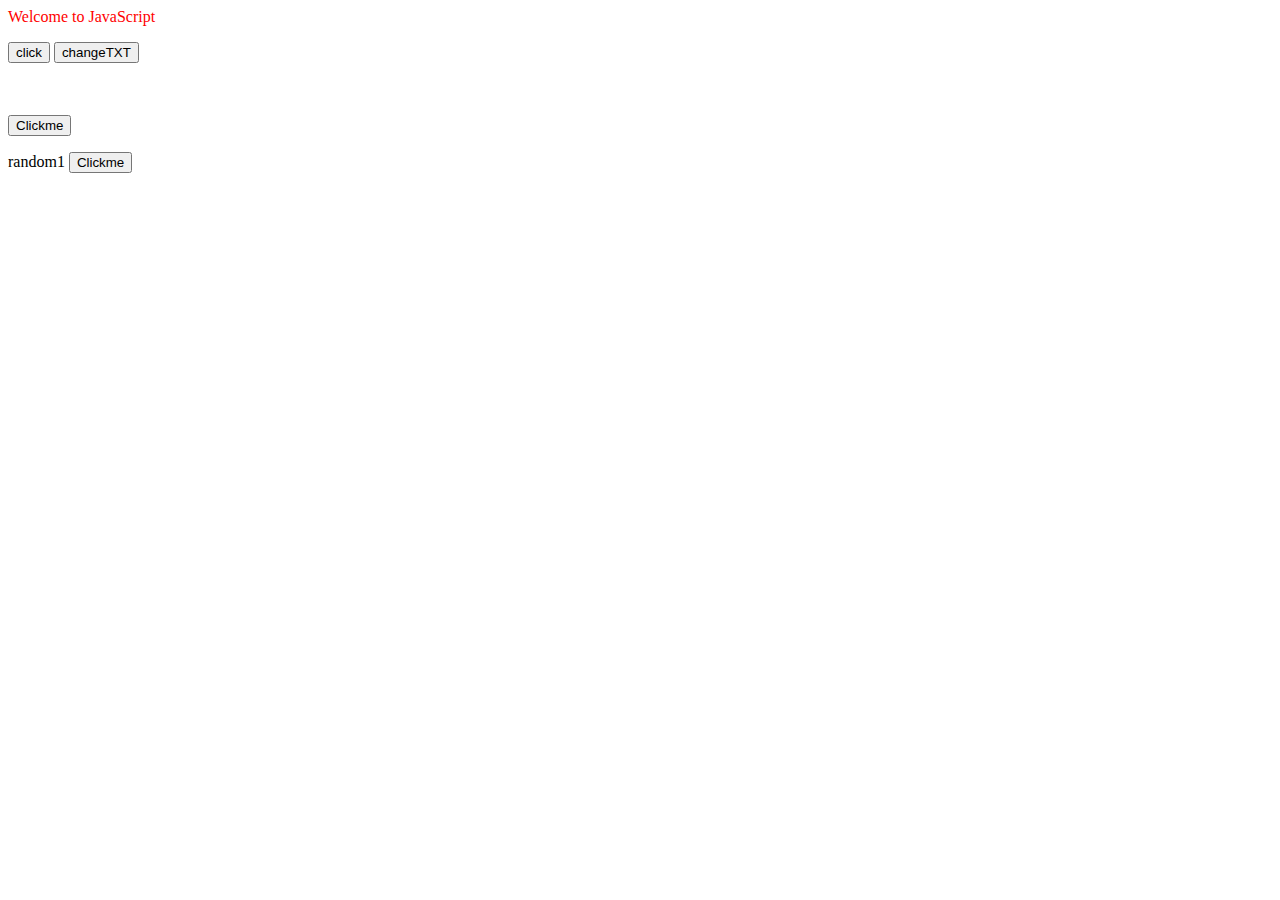
<file: index.html>
<html>  
<head>  
<script type="text/javascript" src="app.js"></script>  
<link rel="stylesheet" href="test.css">

</head>  
<body>  
<p id="test_p">Welcome to JavaScript</p>  
<form>  
<input type="button" value="click" onclick="msg()"/>  

<input type="button" value="changeTXT" onclick="changetxt()"/>  

</form>  



<br>
<br>
<button id=”save” onclick="foo()"> Clickme </button>
<p id="text"></p>
<span id="r">random1</span>

<button id=”colorChange” onclick="changeColor()"> Clickme </button>



</body>  
</html>
</file>
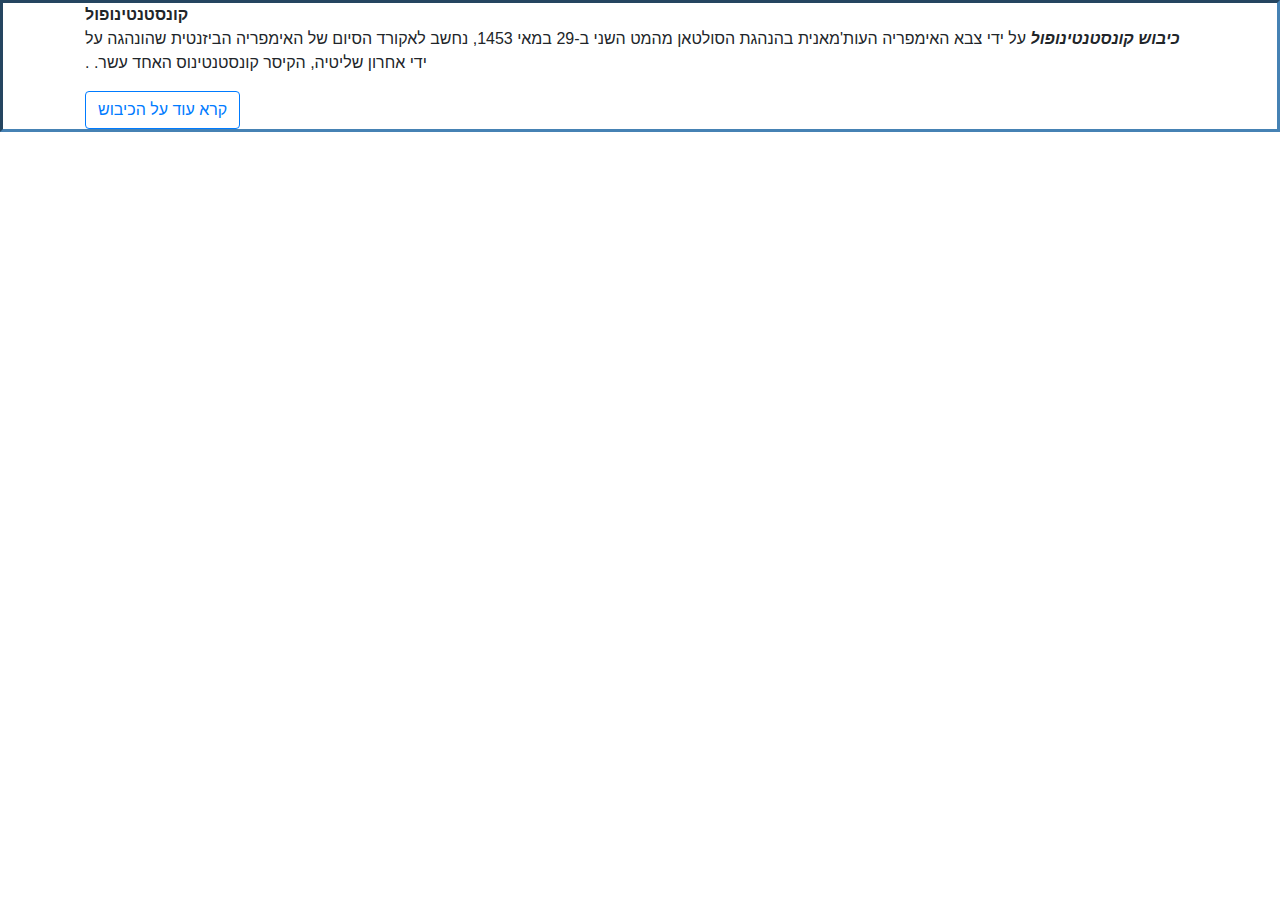
<file: htmlFirstEx.html>
<!doctype html>
<html  dir="rtl">
  <head>
    <!-- Required meta tags -->
    <meta charset="utf-8">
    <meta name="viewport" content="width=device-width, initial-scale=1, shrink-to-fit=no">

    <!-- Bootstrap CSS -->
    <link rel="stylesheet" href="https://stackpath.bootstrapcdn.com/bootstrap/4.3.1/css/bootstrap.min.css" integrity="sha384-ggOyR0iXCbMQv3Xipma34MD+dH/1fQ784/j6cY/iJTQUOhcWr7x9JvoRxT2MZw1T" crossorigin="anonymous">

    <!-- rel to css Articel -->
    <link rel="stylesheet" href="article.css">

    <title>כיבוש קונסטנטינופול</title>
  </head>
  <body>

    <!-- Optional JavaScript -->
    <!-- jQuery first, then Popper.js, then Bootstrap JS -->
    <script src="https://code.jquery.com/jquery-3.3.1.slim.min.js" integrity="sha384-q8i/X+965DzO0rT7abK41JStQIAqVgRVzpbzo5smXKp4YfRvH+8abtTE1Pi6jizo" crossorigin="anonymous"></script>
    <script src="https://cdnjs.cloudflare.com/ajax/libs/popper.js/1.14.7/umd/popper.min.js" integrity="sha384-UO2eT0CpHqdSJQ6hJty5KVphtPhzWj9WO1clHTMGa3JDZwrnQq4sF86dIHNDz0W1" crossorigin="anonymous"></script>
    <script src="https://stackpath.bootstrapcdn.com/bootstrap/4.3.1/js/bootstrap.min.js" integrity="sha384-JjSmVgyd0p3pXB1rRibZUAYoIIy6OrQ6VrjIEaFf/nJGzIxFDsf4x0xIM+B07jRM" crossorigin="anonymous"></script>
        
<!-- קישור לקובץ  גאבה סריפית שהכנתי ול עיצוב -->
<script src="article.js"></script>
<script src="jquery-3.6.0.js"></script>


<!-- 
<script>
 $(document).ready(function(){
    $("p").click(function(){
        $("#div_article").slideDown("slow");
      });
  });


</script> -->


    <!-- תחילת המאמר  -->

    <div class="container">


        <p style="direction: rtl;">
        <b>קונסטנטינופול </b><br>
        <i><b>   כיבוש קונסטנטינופול </b></i>
        על ידי צבא האימפריה העות'מאנית בהנהגת הסולטאן מהמט השני ב-29 במאי 1453, נחשב לאקורד הסיום של האימפריה הביזנטית שהונהגה על ידי אחרון שליטיה, הקיסר קונסטנטינוס האחד עשר.       .
        </p>

        <button id="bt_readMore" type="button " class="btn btn-outline-primary" >

             קרא עוד על הכיבוש 
        </button>

        <div id="div_article"  class="divArticle" >
                <ul>
                <!--רקע היסטורי וגאו-פוליטי -->
                    <li>
                        <p id="p1">
                        

                                על ידי צבא האימפריה העות'מאנית בהנהגת הסולטאן מהמט השני ב-29 במאי 1453, נחשב לאקורד הסיום של האימפריה הביזנטית שהונהגה על ידי אחרון שליטיה, הקיסר קונסטנטינוס האחד עשר.
                            
                        </p>

                    </li>
                    <!-- ההכנות למערכה -->
                    <li>
                        <p id="p2">
                            

                                באוגוסט 1452 הושלמה המצודה ומשלב זה תבעו העות'מאנים תשלום מעבר מכל אוניה הרוצה להיכנס לים השחור. לקראת סוף השנה הוטבעה, על ידי תותחי המצודה, ספינה ונציאנית שניסתה לעבור מבלי לשלם ושלושים איש מספניה נלקחו בשבי. הקצינים והמלחים הובאו בפני הסולטאן, שציווה להוציאם להורג. הרפובליקות של ג'נובה וונציה קלטו את המסר והבינו שעליהן לסייע לקונסטנטינופול בקרב הקרב ובא, אך לא היו נלהבות לכך
                            

                        </p>

                    </li>

                    <!-- כיבוש העיר -->
                    <li>
                        <p id="p3">
                            
                                תותחים הגדולים יצרו פרצה ברוחב 30 מטרים בקרבת שער "רומאן הקדוש"; חלקים מהחומה כבר נכבשו ובמהרה נראו דגלים טורקיים ראשונים על החומות. מול הטורקים העות'מאניים לחמו המגינים באומץ רב ובראשם הקיסר עצמו, שדחה הפצרות לעזוב את העיר. ביום שקדם להסתערות הסופית, עברו המגינים את הטקסים הדתיים המתאימים, מתוך מחשבה שמותם צפוי בקרוב. לא רק המקומיים, גם החיילים הגנואזים והוונציאנים לחמו באומץ רב, אך הכף הוכרעה וההגנה התמוטטה.


                                כניסת מהמט השני לתוך העיר הכבושה - ציור של פאוסטו זונארו
                                כמנהג התקופה, ניתנו לחיילים העות'מאנים שלושה ימים לבזיזת העיר. בשכונות מסוימות, בעיקר ליד חומות הים, התושבים המקומיים נשאו ונתנו עם הצרים, פתחו להם את השערים והצילו בכך את חיי משפחותיהם. מלחי הצי העות'מאני אשר חששו שצבא היבשה יבזוז את העיר ולא ישאיר להם נתח ראוי, נחפזו להיכנס לתוך נמלי העיר ולעוט עליה, תאבים לשדוד אותה. חיפזון זה שיחק לידי חלק מהמגינים שעלו על אוניות שנמלטו מהעיר. הנמלטים לקחו איתם גם את ג'ובאני ג'וסטיניאני הפצוע. ג'ובאני ג'וסטיניאני נלקח לאי כיוס ושם מת מפצעיו לאחר כמה ימים
                        
                            
                        </p>
                    </li>

                </ul>
            </div>
    </div>
  </body>
</html>
</file>
<file: test.css>
p{


    color:red;
}
</file>
<file: article.css>
.divArticle{
    display: none
}
body{

    border-color: steelblue;
    border-style: inset;
    
}
</file>
